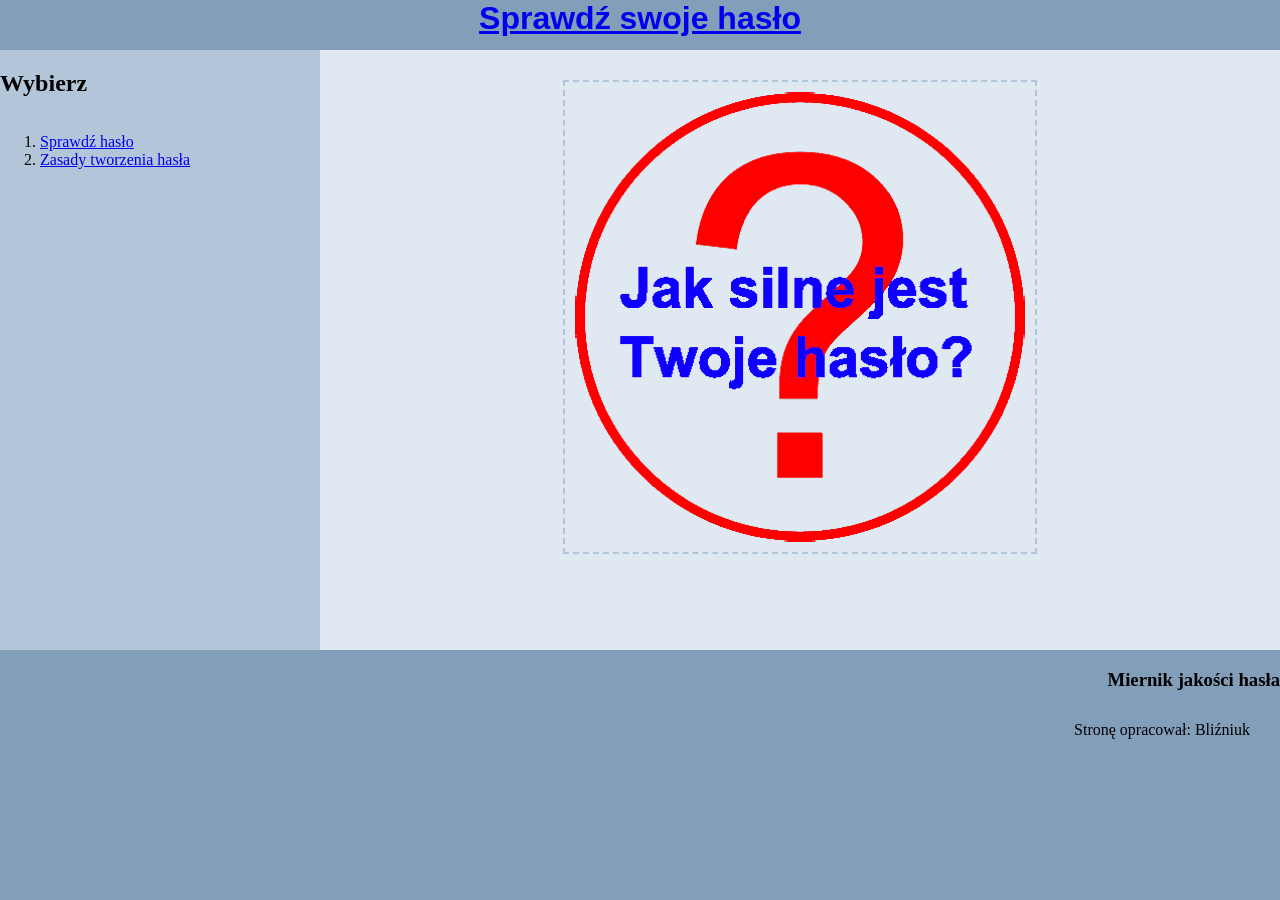
<file: index.html>
<!DOCTYPE html>
<html lang="pl">
    <head>
        <meta charset="UTF-8" />
        <meta http-equiv="X-UA-Compatible" content="IE=edge" />
        <meta name="viewport" content="width=device-width, initial-scale=1.0" />
        <meta name="description" content="Miernik jakości hasła" />
        <meta
            name="keywords"
            content="hasło, jakość hasła, miernik jakości hasła, password quality"
        />
        <title>Miernik jakości hasła</title>
        <link rel="stylesheet" href="/styl.css" />
    </head>
    <body>
        <nav class="left">
            <h2>Wybierz</h2>
            <ol>
                <li><a href="haslo.html">Sprawdź hasło</a></li>
                <li><a href="zasady.html">Zasady tworzenia hasła</a></li>
            </ol>
        </nav>
        <header class="banner">
            <h1><a href="index.html">Sprawdź swoje hasło</a></h1>
        </header>
        <main class="right">
            <img class="center-image" src="/images/haslo.png" alt="hasło" />
        </main>
        <footer>
            <h3>Miernik jakości hasła</h3>
            <p>Stronę opracował: Bliźniuk</p>
        </footer>
    </body>
</html>
</file>
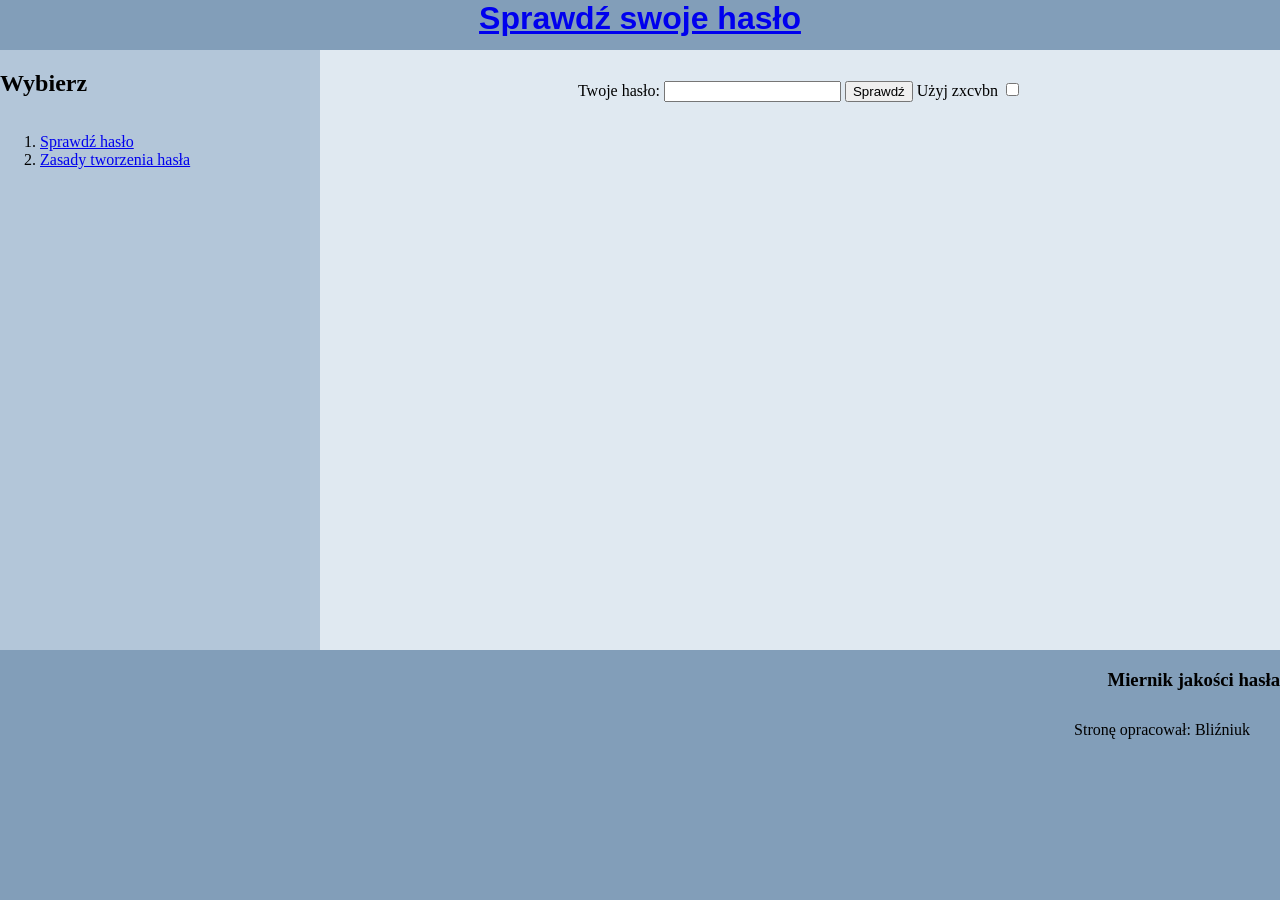
<file: haslo.html>
<!DOCTYPE html>
<html lang="pl">
    <head>
        <meta charset="UTF-8" />
        <meta http-equiv="X-UA-Compatible" content="IE=edge" />
        <meta name="viewport" content="width=device-width, initial-scale=1.0" />
        <meta name="description" content="Miernik jakości hasła" />
        <meta
            name="keywords"
            content="hasło, jakość hasła, miernik jakości hasła"
        />
        <title>Miernik jakości hasła</title>
        <link rel="stylesheet" href="/styl.css" />
        <script src="scripts/zxcvbn/zxcvbn-ts.js"></script>
        <script src="scripts/zxcvbn/languages/common/zxcvbn-ts.js"></script>
        <script src="scripts/zxcvbn/languages/en/zxcvbn-ts.js"></script>
        <script src="scripts/main.js"></script>
    </head>
    <body>
        <nav class="left">
            <h2>Wybierz</h2>
            <ol>
                <li><a href="haslo.html">Sprawdź hasło</a></li>
                <li><a href="zasady.html">Zasady tworzenia hasła</a></li>
            </ol>
        </nav>
        <header class="banner">
            <h1><a href="index.html">Sprawdź swoje hasło</a></h1>
        </header>
        <main class="right">
            <p class="password-input-group">
                Twoje hasło:
                <input
                    name="password-input"
                    id="password-input"
                    type="password"
                />
                <button id="password-button">Sprawdź</button>
                <label for="zxcvbn-checkbox">Użyj zxcvbn</label>
                <input
                    type="checkbox"
                    name="zxcvbn-checkbox"
                    id="zxcvbn-checkbox"
                />
            </p>
            <output id="password-output"></output>
        </main>
        <footer>
            <h3>Miernik jakości hasła</h3>
            <p>Stronę opracował: Bliźniuk</p>
        </footer>
    </body>
</html>
</file>
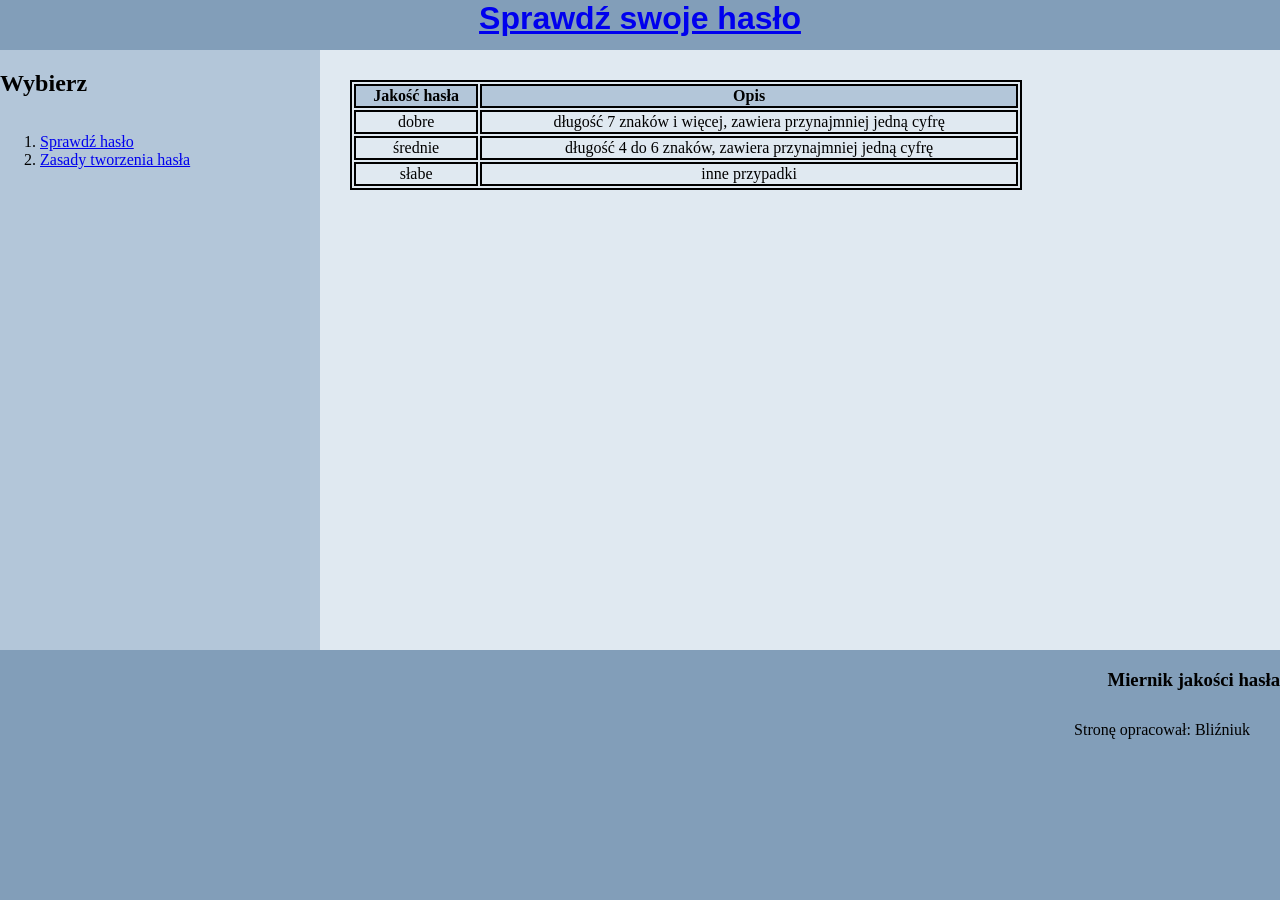
<file: zasady.html>
<!DOCTYPE html>
<html lang="pl">
    <head>
        <meta charset="UTF-8" />
        <meta http-equiv="X-UA-Compatible" content="IE=edge" />
        <meta name="viewport" content="width=device-width, initial-scale=1.0" />
        <meta name="description" content="Miernik jakości hasła" />
        <meta name="keywords" content="hasło, jakość hasła, miernik hasła" />
        <title>Miernik jakości hasła</title>
        <link rel="stylesheet" href="/styl.css" />
    </head>
    <body>
        <nav class="left">
            <h2>Wybierz</h2>
            <ol>
                <li><a href="haslo.html">Sprawdź hasło</a></li>
                <li><a href="zasady.html">Zasady tworzenia hasła</a></li>
            </ol>
        </nav>
        <header class="banner">
            <h1><a href="index.html">Sprawdź swoje hasło</a></h1>
        </header>
        <main class="right">
            <table>
                <tr>
                    <th>Jakość hasła</th>
                    <th>Opis</th>
                </tr>
                <tr>
                    <td>dobre</td>
                    <td>
                        długość 7 znaków i więcej, zawiera przynajmniej jedną
                        cyfrę
                    </td>
                </tr>
                <tr>
                    <td>średnie</td>
                    <td>
                        długość 4 do 6 znaków, zawiera przynajmniej jedną cyfrę
                    </td>
                </tr>
                <tr>
                    <td>słabe</td>
                    <td>inne przypadki</td>
                </tr>
            </table>
        </main>
        <footer>
            <h3>Miernik jakości hasła</h3>
            <p>Stronę opracował: Bliźniuk</p>
        </footer>
    </body>
</html>
</file>
<file: styl.css>
body {
    display: grid;
    grid-template-areas:
        "header header"
        "nav main"
        "footer footer";
    grid-template-rows: 50px 600px 1fr;
    grid-template-columns: 25% 75%;
    min-height: 100vh;
    margin: 0;
    padding: 0;
    place-items: start;
}
nav {
    display: grid;
    grid-template-columns: 1fr;
    grid-template-rows: min-content;

    grid-area: nav;
    align-self: start;
    width: 100%;
    background-color: #b3c6d9;
    height: 100%;
}
footer {
    grid-area: footer;
    text-align: right;
    width: 100%;
    background-color: #829eb9;
    height: 100%;
}
p {
    margin: 30px;
}
header {
    grid-area: header;
    text-align: center;
    width: 100%;
    background-color: #829eb9;
    font-family: Arial;
    height: 50px;
    height: 100%;
}
header > h1 {
    margin: 0;
}
main {
    grid-area: main;
    min-width: 100%;
    max-width: 100%;
    width: 100%;
    height: 100%;
    align-self: start;
    justify-self: center;
    display: grid;
    background-color: #e0e9f1;
    text-align: center;
    grid-template-rows: min-content;
}
h1 {
    text-align: center;
}
.center-image {
    justify-self: center;
    margin: 30px;
    padding: 10px;
    border: 2px dashed #b3c6d9;
}

table {
    margin: 30px;
    border: 2px solid;
    width: 70%;
}
th {
    background-color: #b3c6d9;
    border: 2px solid;
}
td {
    border: 2px solid;
}
tr:hover,
tr:hover > th {
    background-color: blue;
    color: white;
}

.password-input-group {
    height: 50px;
}
</file>
